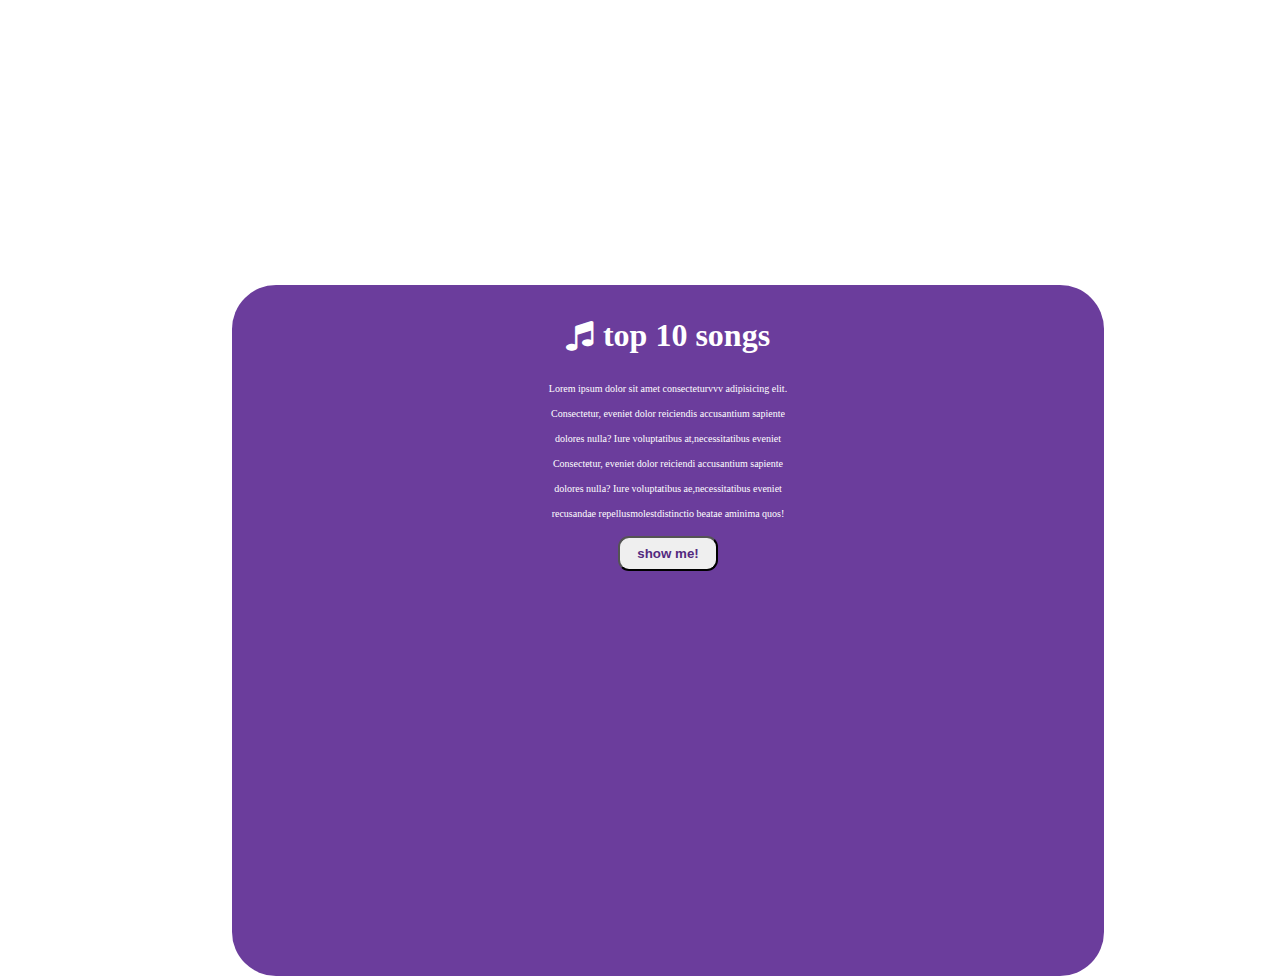
<file: index.html>
<!DOCTYPE html>
<html lang="en">

<head>
    <meta charset="UTF-8">
    <meta http-equiv="X-UA-Compatible" content="IE=edge">
    <meta name="viewport" content="width=device-width, initial-scale=1.0">
    <title>css task 1</title>
    <link rel="preconnect" href="https://fonts.googleapis.com">
    <link rel="preconnect" href="https://fonts.gstatic.com" crossorigin>
    <link href="https://fonts.googleapis.com/css2?family=Archivo:ital,wght@0,400;1,100;1,300&display=swap"
        rel="stylesheet">

    <link rel="stylesheet" href="https://cdnjs.cloudflare.com/ajax/libs/font-awesome/4.7.0/css/font-awesome.min.css">
    <link href="./css/main.css" rel="stylesheet">
</head>

<body>

    <div class="container">

        <h1 class="title"> <i class="fa fa-music" id="icon"></i>top 10 songs </h1>

        <p class="text">Lorem ipsum dolor sit amet consecteturvvv adipisicing elit.<br />
            Consectetur, eveniet dolor reiciendis accusantium sapiente <br />
            dolores nulla? Iure voluptatibus at,necessitatibus eveniet<br />
            Consectetur, eveniet dolor reiciendi accusantium sapiente <br />
            dolores nulla? Iure voluptatibus ae,necessitatibus eveniet<br />
            recusandae repellusmolestdistinctio beatae aminima quos!</p>

        <button class="showme">show me!</button>
    </div>

    <table class="SongsName">
        <tr>
            <td> <span>#1</span> Time to Pretend</td>
            <td> <span>#2</span> O-o-oh Child</td>
        </tr>
        <tr>
            <td> <span>#3 </span> O-o-oh Child</td>
            <td><span> #4</span> Heroes</td>
        </tr>
        <tr>
            <td><span>#5</span> I Put a Spell on You</td>
            <td><span>#6</span> Call Me</td>
        <tr>
        <tr>
            <td> <span>#7</span>Paper Planes</td>
            <td><span>#8</span>Jolene</td>
        <tr>
        <tr>
            <td> <span>#9</span>You Don't Own Me</td>
            <td> <span>#10</span>Fast Car</td>
        <tr>
        <tr>
            <td><span>#11</span>Run the World (Girls)</td>
            <td><span> #12</span> Superstition</td>
        <tr>
    </table>

    <script src="./js/app.js"></script>
</body>

</html>
</file>
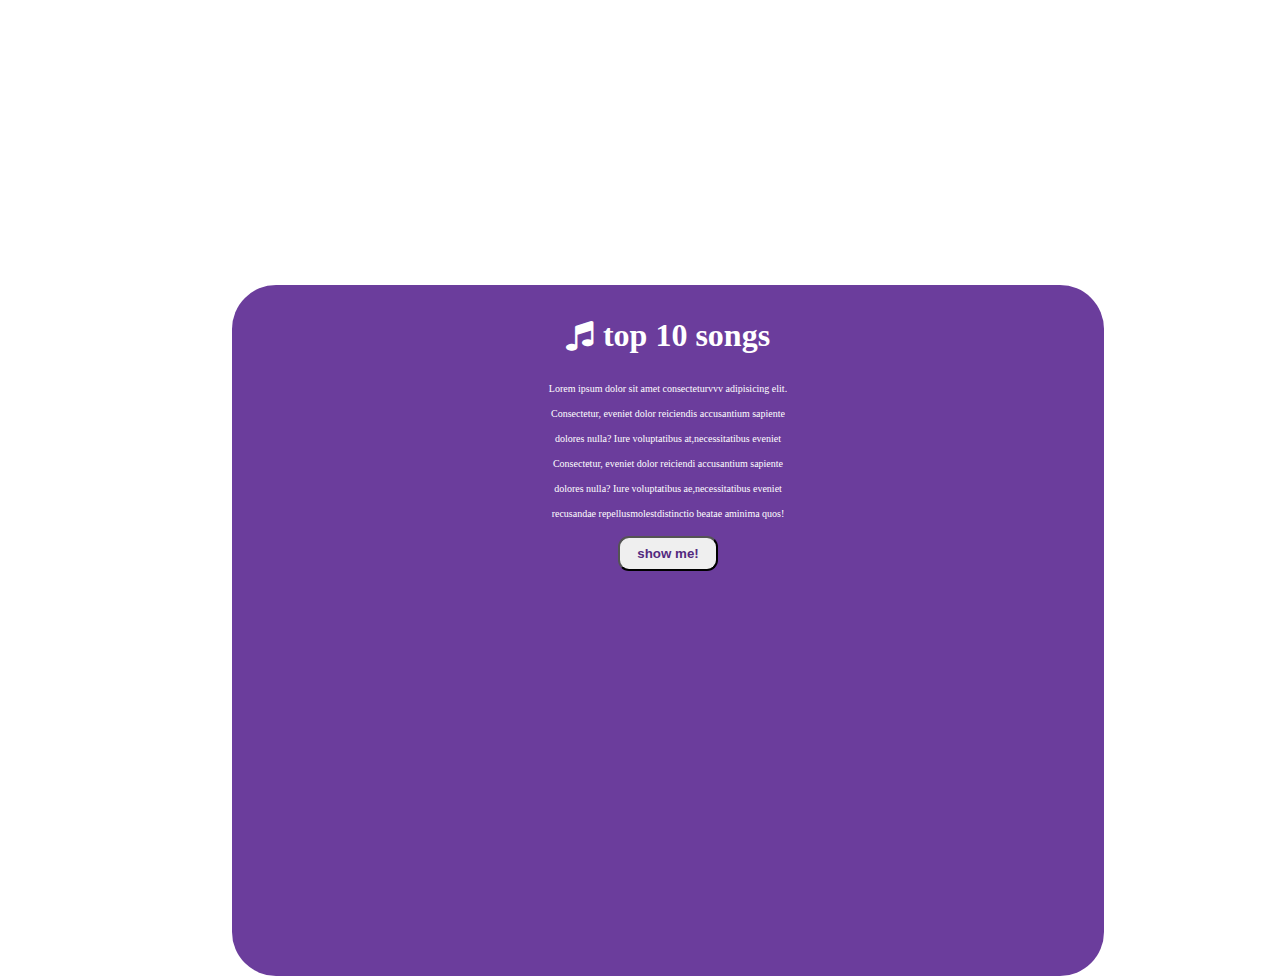
<file: css/index.html>
<!DOCTYPE html>
<html lang="en">

<head>
    <meta charset="UTF-8">
    <meta http-equiv="X-UA-Compatible" content="IE=edge">
    <meta name="viewport" content="width=device-width, initial-scale=1.0">
    <title>css task 1</title>
    <link rel="preconnect" href="https://fonts.googleapis.com">
    <link rel="preconnect" href="https://fonts.gstatic.com" crossorigin>
    <link href="https://fonts.googleapis.com/css2?family=Archivo:ital,wght@0,400;1,100;1,300&display=swap"
        rel="stylesheet">

    <link rel="stylesheet" href="https://cdnjs.cloudflare.com/ajax/libs/font-awesome/4.7.0/css/font-awesome.min.css">
    <link href="/css/main.css" rel="stylesheet">
</head>

<body>

    <div class="container">

        <h1 class="title"> <i class="fa fa-music" id="icon"></i>top 10 songs </h1>

        <p class="text">Lorem ipsum dolor sit amet consecteturvvv adipisicing elit.<br />
            Consectetur, eveniet dolor reiciendis accusantium sapiente <br />
            dolores nulla? Iure voluptatibus at,necessitatibus eveniet<br />
            Consectetur, eveniet dolor reiciendi accusantium sapiente <br />
            dolores nulla? Iure voluptatibus ae,necessitatibus eveniet<br />
            recusandae repellusmolestdistinctio beatae aminima quos!</p>

        <button class="showme">show me!</button>
    </div>

    <table class="SongsName">
        <tr>
            <td> <span>#1</span> Time to Pretend</td>
            <td> <span>#2</span> O-o-oh Child</td>
        </tr>
        <tr>
            <td> <span>#3 </span> O-o-oh Child</td>
            <td><span> #4</span> Heroes</td>
        </tr>
        <tr>
            <td><span>#5</span> I Put a Spell on You</td>
            <td><span>#6</span> Call Me</td>
        <tr>
        <tr>
            <td> <span>#7</span>Paper Planes</td>
            <td><span>#8</span>Jolene</td>
        <tr>
        <tr>
            <td> <span>#9</span>You Don't Own Me</td>
            <td> <span>#10</span>Fast Car</td>
        <tr>
        <tr>
            <td><span>#11</span>Run the World (Girls)</td>
            <td><span> #12</span> Superstition</td>
        <tr>
    </table>

    <script src="./js/app.js"></script>
</body>

</html>
</file>
<file: css/main.css>
body {
    height: 100vh;}


.container {
    text-align: center;
    background-color: #6b3d9c;
    height: 691px;
    width: 872px;
    color: white;
    left: 224px;
    top: 264px;
    border-radius: 44px;
    position: relative;
}



.title {
    padding-top: 32px;
    font-weight: bold;
}

#icon {
padding-right: 10px;
}

.text {
    line-height: 25px;
    font-size: 10px;
    font-weight: 100;
}

.showme {
    padding: 8px 17px;
    font-weight: bold;
    color: #532a7f;
    border-radius: 11px;
    

}
table{
    position: relative;
    top: -309px;
    left: 473px;
    
}


.SongsName  {
    color: white;
    margin-left: -50px;
    background-color: #6b3d9c;
    border: 2px solid white;
    height: 394px;
    width: 467px;
    top: -141px;
 
}


span{
    width: 40px;
    height: 40px;
    background-color: #ab8ad0;
    padding: 5PX;
    margin-right: 5PX;
  
}
.active{
    display: none;
}
</file>
